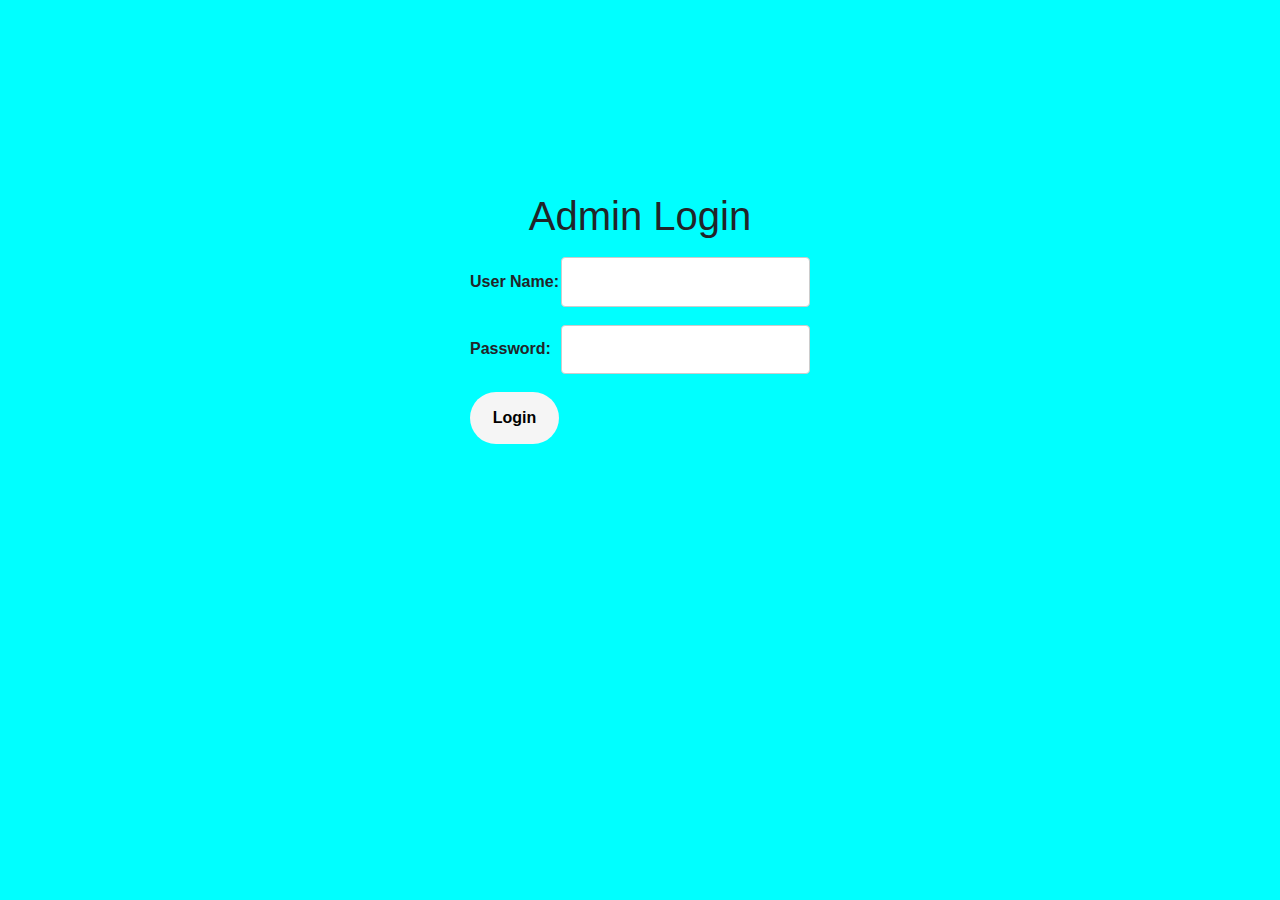
<file: admin Login.html>
<!DOCTYPE html>
<html>
    <head>



<!-- Latest compiled and minified CSS -->
<link rel="stylesheet" href="https://maxcdn.bootstrapcdn.com/bootstrap/4.5.2/css/bootstrap.min.css">

<!-- jQuery library -->
<script src="https://ajax.googleapis.com/ajax/libs/jquery/3.5.1/jquery.min.js"></script>

<!-- Popper JS -->
<script src="https://cdnjs.cloudflare.com/ajax/libs/popper.js/1.16.0/umd/popper.min.js"></script>

<!-- Latest compiled JavaScript -->
<script src="https://maxcdn.bootstrapcdn.com/bootstrap/4.5.2/js/bootstrap.min.js"></script>



        <link rel="stylesheet" href=style.css>
        <title>Admin Login</title>
    </head>
    <body>
    </br>
</br>
</br>
</br>
</br>
</br>
</br>
</br>

<h1 align="center"> Admin Login</h1>
<form>


    <style>
        input[type=text], select {
          width: 100%;
          padding: 12px 20px;
          margin: 8px 0;
          display: inline-block;
          border: 1px solid #ccc;
          border-radius: 4px;
          box-sizing: border-box;
        }
        
        input[type=password], select {
          width: 100%;
          padding: 12px 20px;
          margin: 8px 0;
          display: inline-block;
          border: 1px solid #ccc;
          border-radius: 4px;
          box-sizing: border-box;
        }

        input[type=submit] {
          width: 100%;
          background-color: #4CAF50;
          color: white;
          padding: 14px 20px;
          margin: 8px 0;
          border: none;
          border-radius: 4px;
          cursor: pointer;
        }
        
        input[type=submit]:hover {
          background-color: #45a049;
        }
        
        div {
          border-radius: 5px;
          background-color: #f2f2f2;
          padding: 20px;
        }
        </style>
    <table align="center">
        <tr>
            <td><b>User Name:</b></td>
            <td>
                <input type="text" id="User" name="User">
            </td>
        </tr>
        <tr>
            <td><b>Password:</b></td>
            <td>
                <input type="password" id="pass" name="pass">
            </td>
        </tr>
        <tr>
            <td>
                <input style="border-radius: 50px; vertical-align: middle; font-weight: 800; " type="submit" id="btn" value="Login">
            </td>
        </tr>
 </table>
</form>
</body>
</html>
</file>
